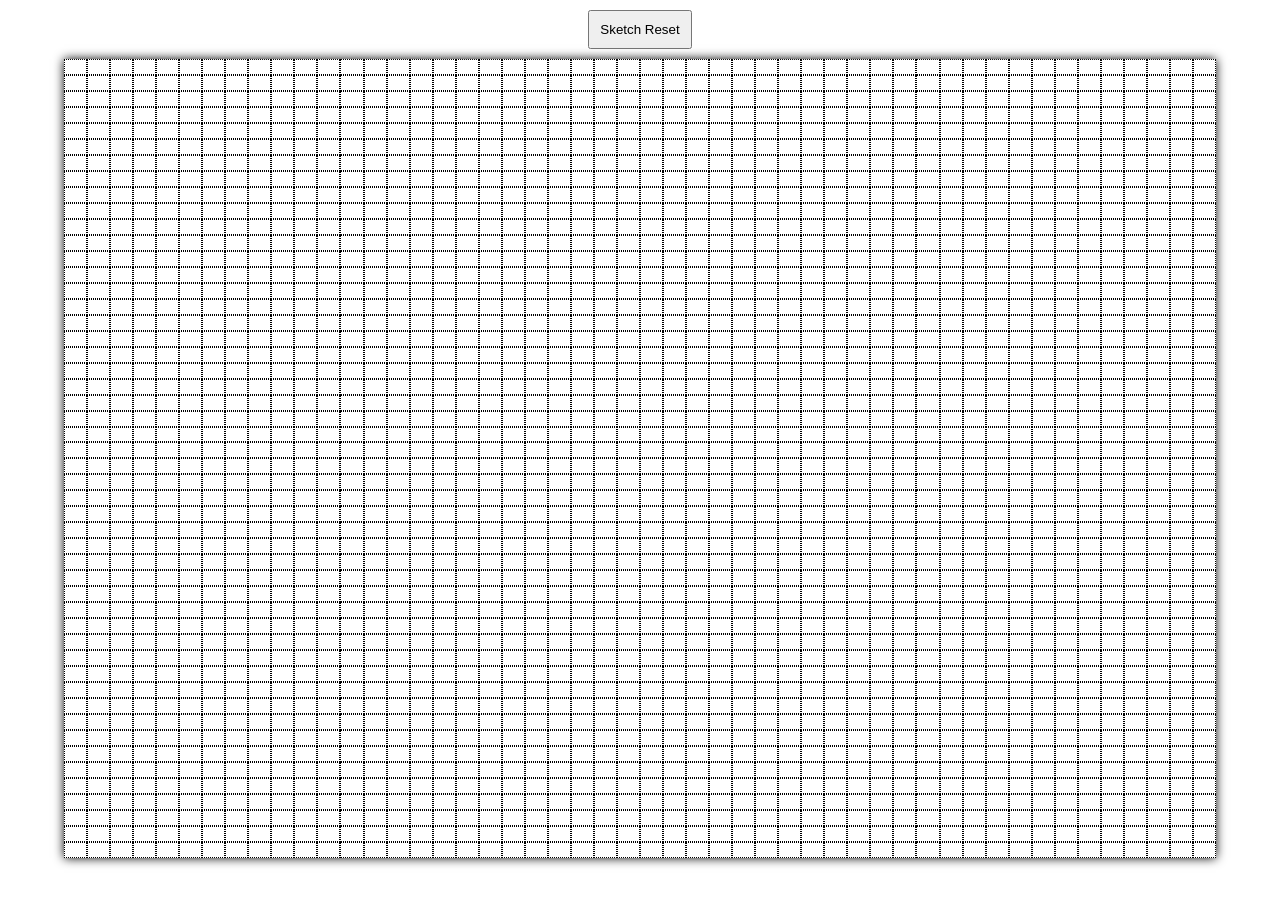
<file: index.html>
<!DOCTYPE html>
<html lang="en">
<head>
  <meta charset="UTF-8">
  <meta http-equiv="X-UA-Compatible" content="IE=edge">
  <meta name="viewport" content="width=device-width, initial-scale=1.0">
  <link rel="stylesheet" href="styles.css">
  <script src="App.js" defer></script>
  <title>Document</title>
</head>
<body>
  <button class="sketch-reset-button">Sketch Reset</button>
  <div class="grid-container"></div>
</body>
</html>
</file>
<file: styles.css>
* {
  padding: 0;
  margin: 0;
  box-sizing: border-box;
}

body {
  display: grid;
  justify-items: center;
  grid-template-rows: auto 1fr;
  width: 100vw;
  height: 100vh;
}

.grid-container {
  width: 90vw;
  height: 95%;
  display: grid;
  box-shadow: 0 0 10px 0 black;
}

.grid-cell {
  border: 1px dotted black;
  transition:
    background-color .1s ease-in-out;
  user-select: none;
}

/* .grid-cell-highlight {
  background-color: purple;
} */

.sketch-reset-button {
  padding: 10px;
  margin: 10px;
}
</file>
